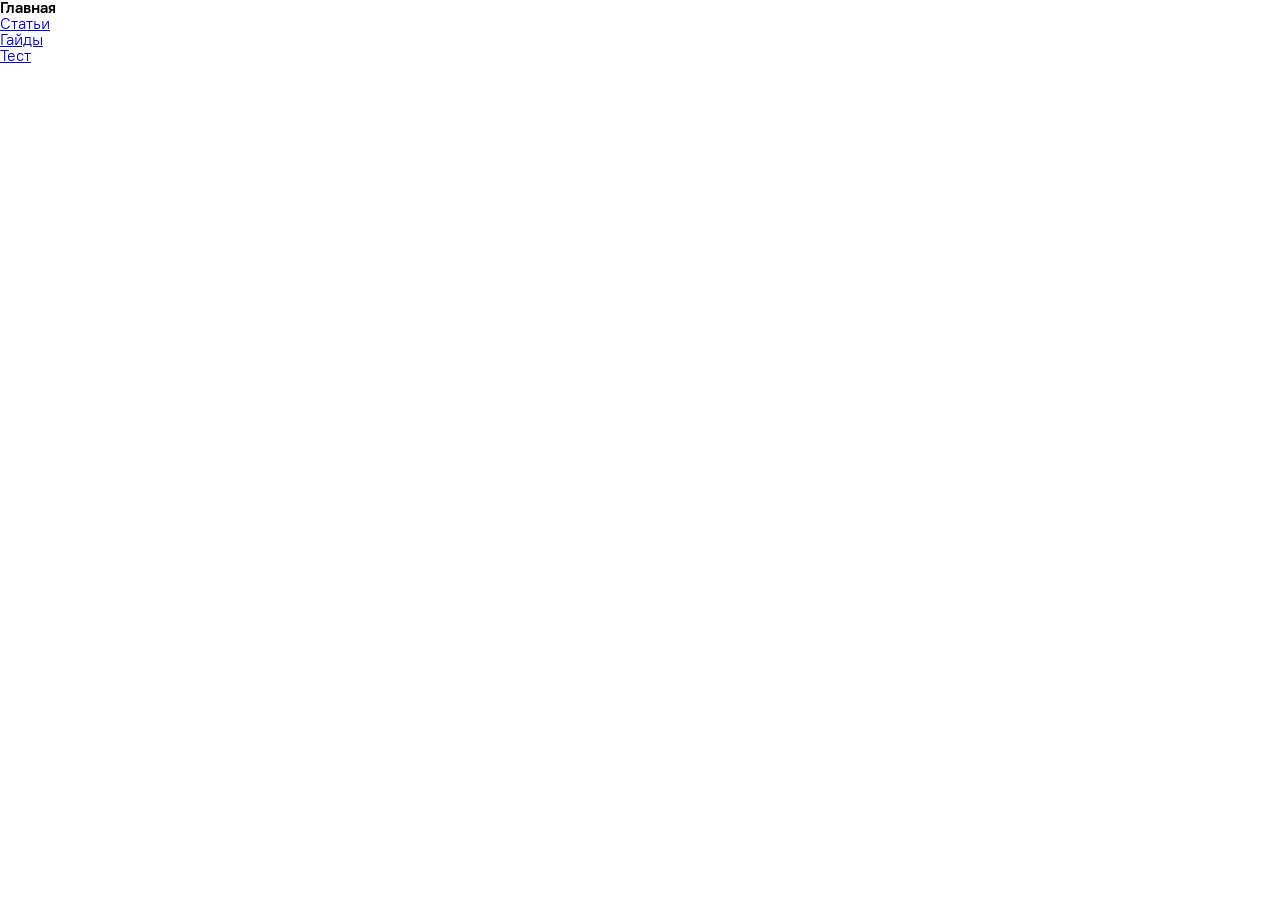
<file: docs/index.html>
<!doctype html><html lang="en"><head><meta charset="UTF-8"><meta name="viewport" content="width=device-width,initial-scale=1"><title>Главная</title><script defer="defer" src="main.js"></script><link href="main.css" rel="stylesheet"></head><body><h1>Главная</h1><ul><li><a href="pages/articles.html">Статьи</a></li><li><a href="pages/ guides.html">Гайды</a></li><li><a href="pages/tests.html">Тест</a></li></ul></body></html>
</file>
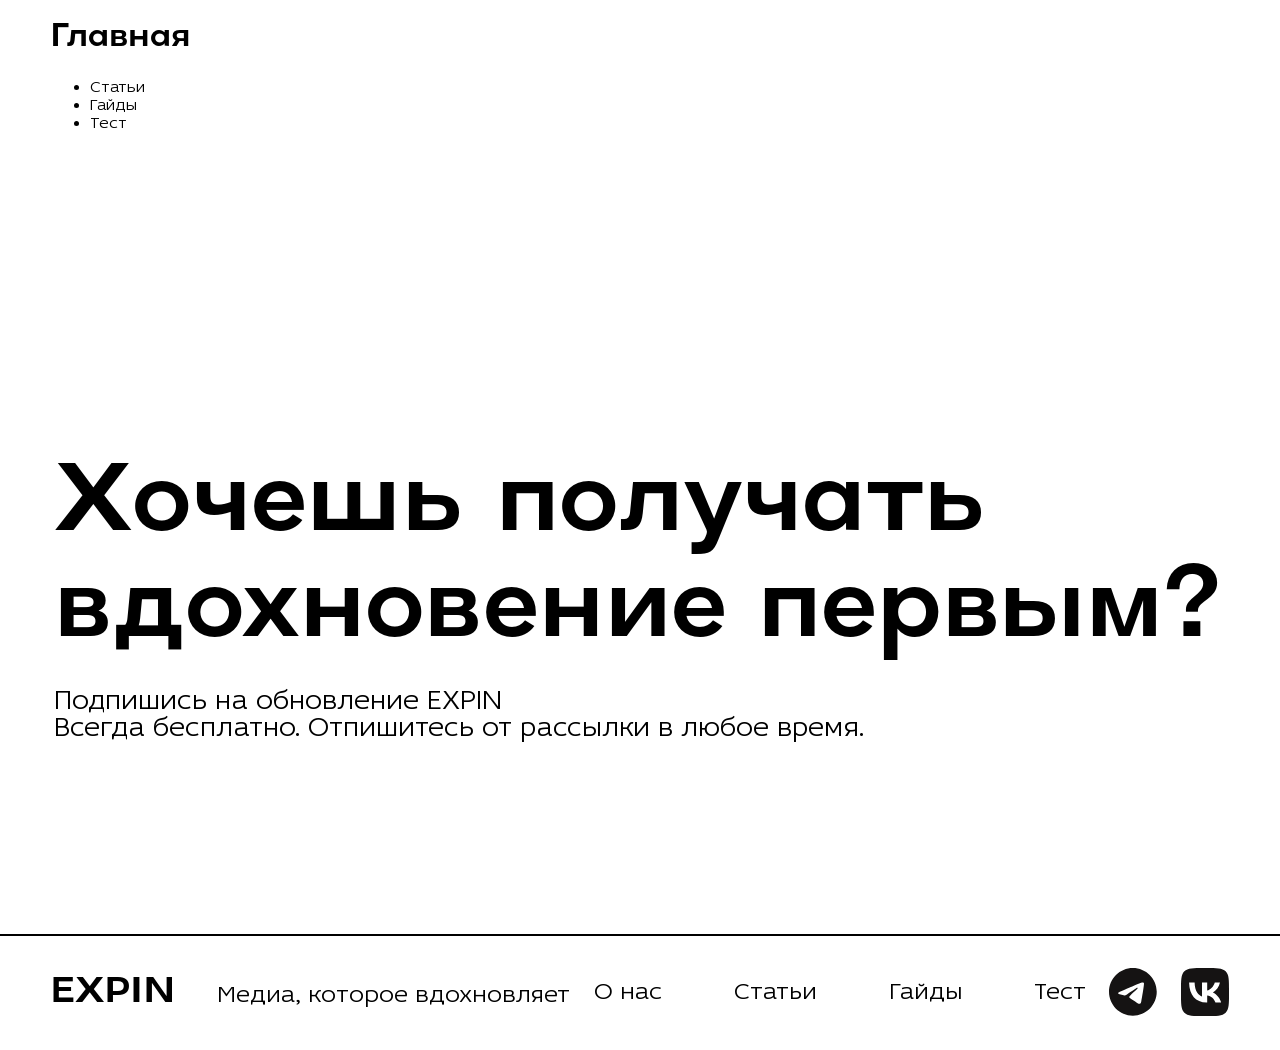
<file: src/index.html>
<!DOCTYPE html>
<html lang="en">
  <head>
    <meta charset="UTF-8" />
    <meta name="viewport" content="width=device-width, initial-scale=1.0" />
    <title>Главная</title>
    <link rel="stylesheet" href="stylesheets/index.css" />
    <link rel="stylesheet" href="stylesheets/fonts.css" />
  </head>
  <body>
    <h1>Главная</h1>

    <ul>
      <li><a href="pages/articles.html">Статьи</a></li>
      <li><a href="pages/guides.html">Гайды</a></li>
      <li><a href="pages/tests.html">Тест</a></li>
    </ul>

    <!-- subscribe section -->
    <section class="subscribe-section">
      <div class="center-block">
        <h1>Хочешь получать вдохновение первым?</h1>
        <p>
          Подпишись на обновление EXPIN <br />
          Всегда бесплатно. Отпишитесь от рассылки в любое время.
        </p>
      </div>
    </section>

    <!-- footer section -->
    <section class="footer-section">
      <div class="logo-and-slogan">
        <p class="logo">EXPIN</p>
        <p class="slogan">Медиа, которое вдохновляет</p>
      </div>
      <div class="menu">
        <a href="">О нас</a>
        <a href="">Статьи</a>
        <a href="">Гайды</a>
        <a href="">Тест</a>
      </div>
      <div class="socials">
        <a href=""
          ><img src="../src/images/TelegramVector.svg" alt="логотип телеграм"
        /></a>
        <a href=""
          ><img src="../src/images/VK-Vector2.svg" alt="логотип вконтакте"
        /></a>
      </div>
    </section>
  </body>
</html>
</file>
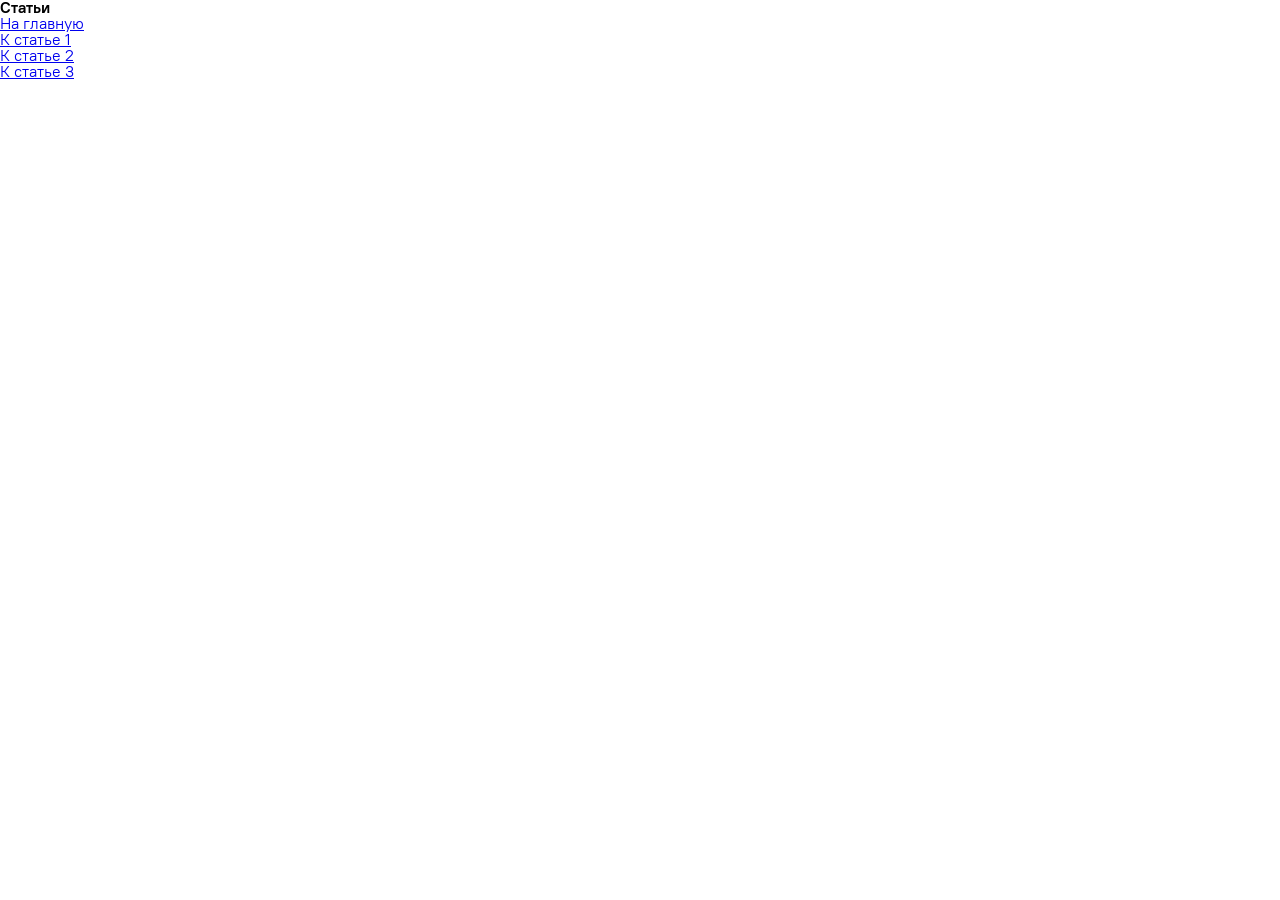
<file: docs/pages/articles.html>
<!doctype html><html lang="en"><head><meta charset="UTF-8"><meta name="viewport" content="width=device-width,initial-scale=1"><title>Статьи</title><script defer="defer" src="../main.js"></script><link href="../main.css" rel="stylesheet"></head><body><h1>Статьи</h1><ul><li><a href="../index.html">На главную</a></li><li><a href="../pages/articles/article1.html">К статье 1</a></li><li><a href="../pages/articles/article2.html">К статье 2</a></li><li><a href="../pages/articles/article3.html">К статье 3</a></li></ul></body></html>
</file>
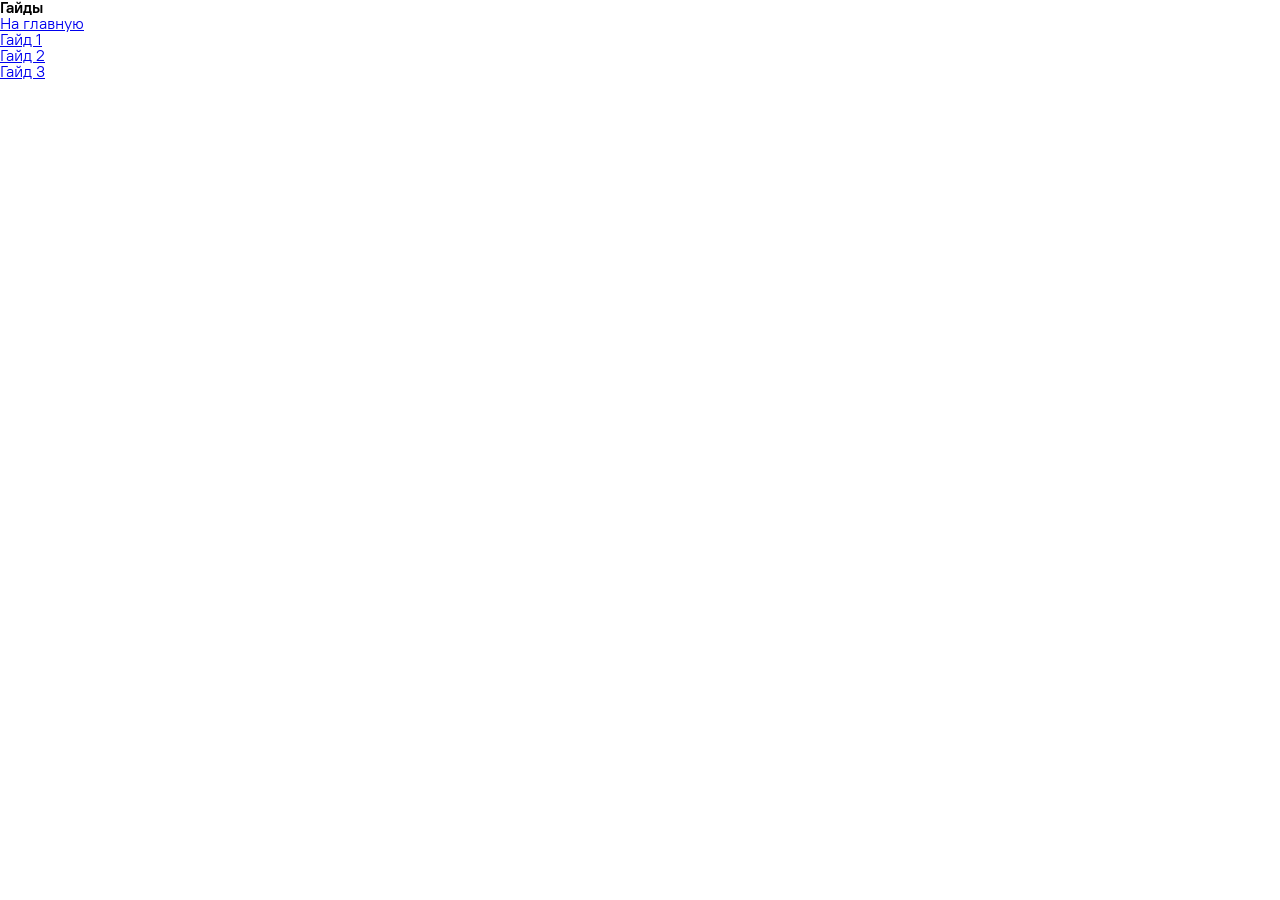
<file: docs/pages/guides.html>
<!doctype html><html lang="en"><head><meta charset="UTF-8"><meta name="viewport" content="width=device-width,initial-scale=1"><title>Гайды</title><script defer="defer" src="../main.js"></script><link href="../main.css" rel="stylesheet"></head><body><h1>Гайды</h1><ul><li><a href="../index.html">На главную</a></li><li><a href="../pages/guides/guid1.html">Гайд 1</a></li><li><a href="../pages/guides/guid2.html">Гайд 2</a></li><li><a href="../pages/guides/guide3.html">Гайд 3</a></li></ul></body></html>
</file>
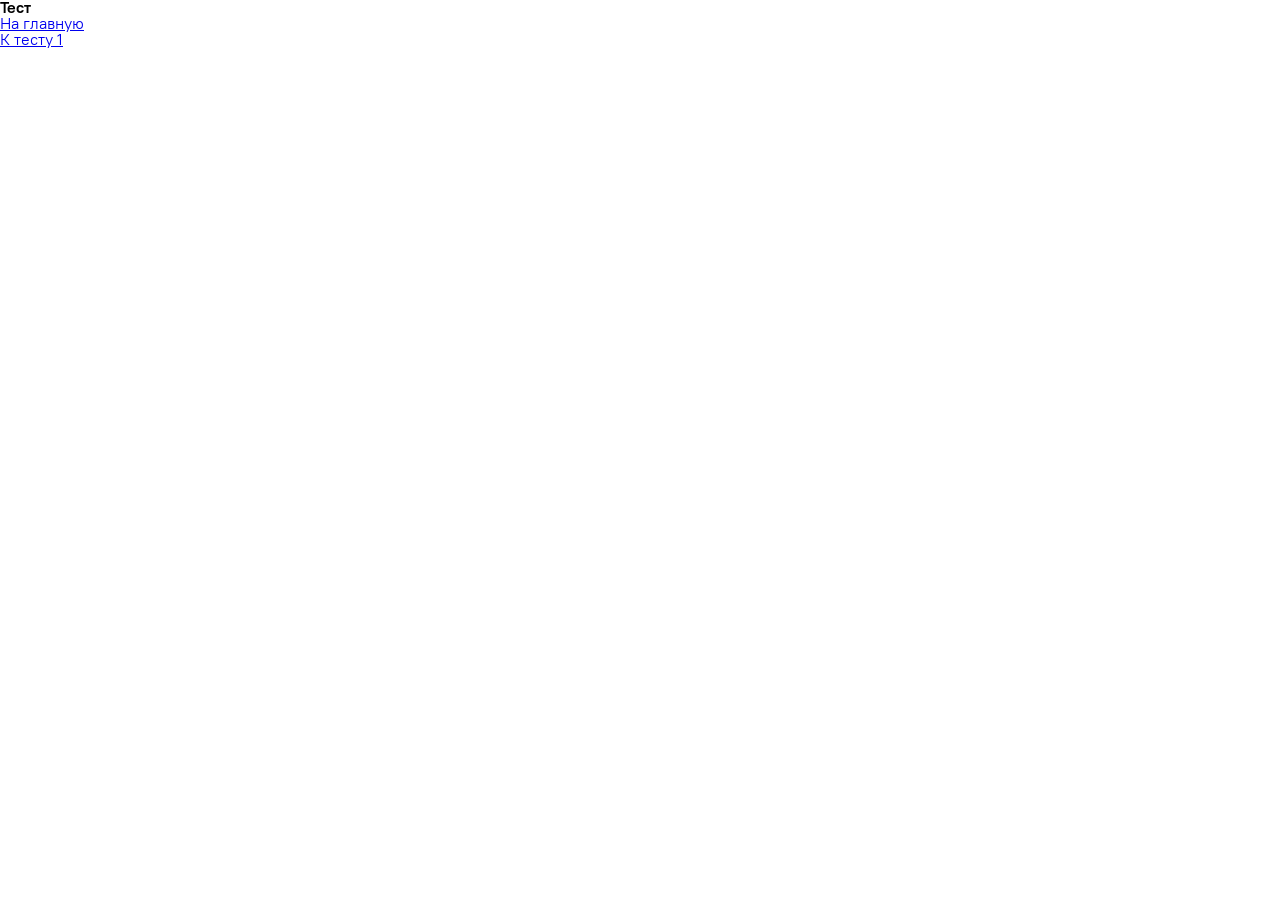
<file: docs/pages/tests.html>
<!doctype html><html lang="en"><head><meta charset="UTF-8"><meta name="viewport" content="width=device-width,initial-scale=1"><title>Тест</title><script defer="defer" src="../main.js"></script><link href="../main.css" rel="stylesheet"></head><body><h1>Тест</h1><ul><li><a href="../index.html">На главную</a></li><li><a href="../pages/tests/test1.html">К тесту 1</a></li></ul></body></html>
</file>
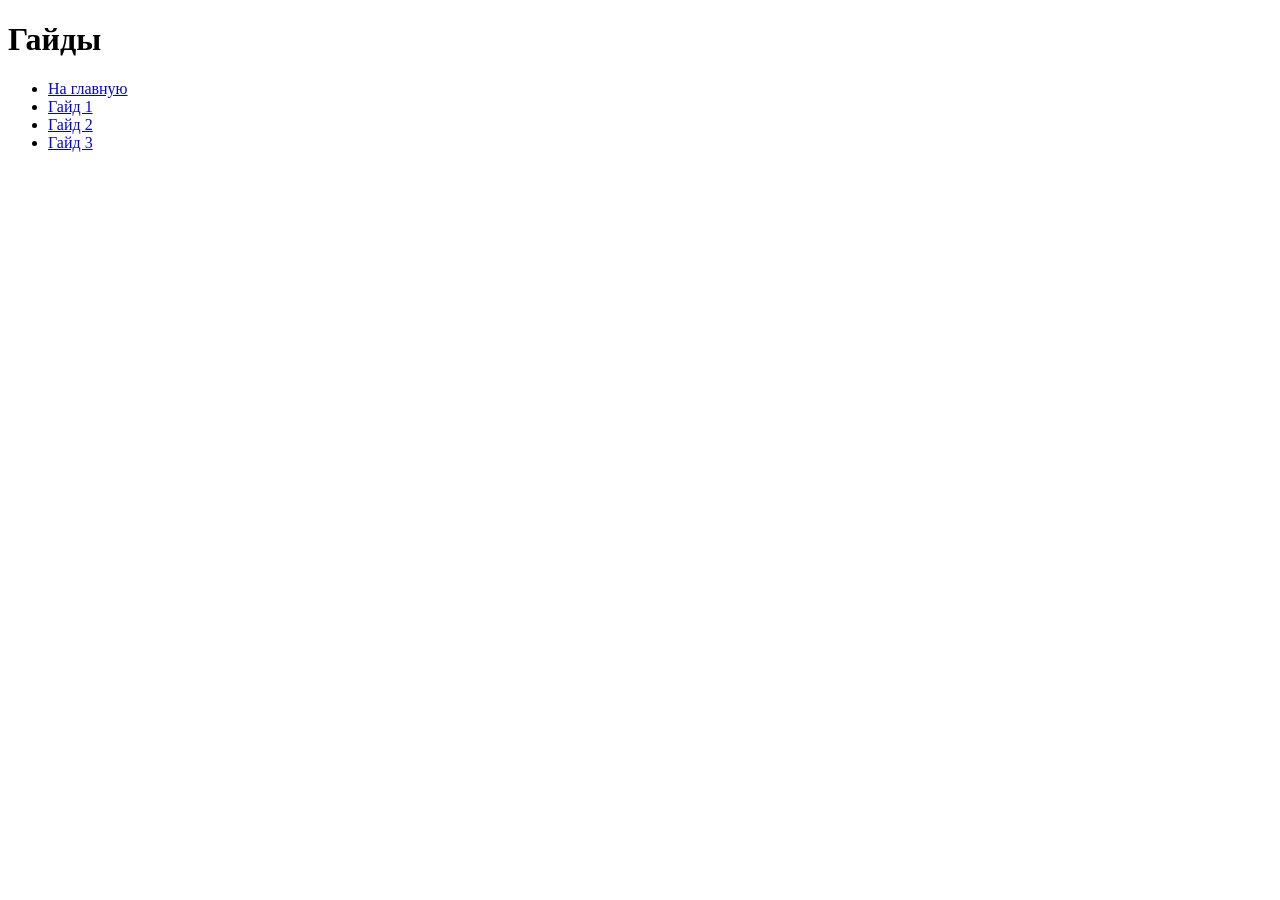
<file: src/pages/ guides.html>
<!DOCTYPE html>
<html lang="en">
<head>
    <meta charset="UTF-8">
    <meta name="viewport" content="width=device-width, initial-scale=1.0">
    <title>Гайды</title>
</head>
<body>
    <h1>Гайды</h1>
    <ul>
        <li><a href="../index.html">На главную</a></li>
        <li><a href="../pages/guides/guid1.html">Гайд 1</a></li>
        <li><a href="../pages/guides/guid2.html">Гайд 2</a></li>
        <li><a href="../pages/guides/guide3.html">Гайд 3</a></li>
    </ul>
</body>
</html>
</file>
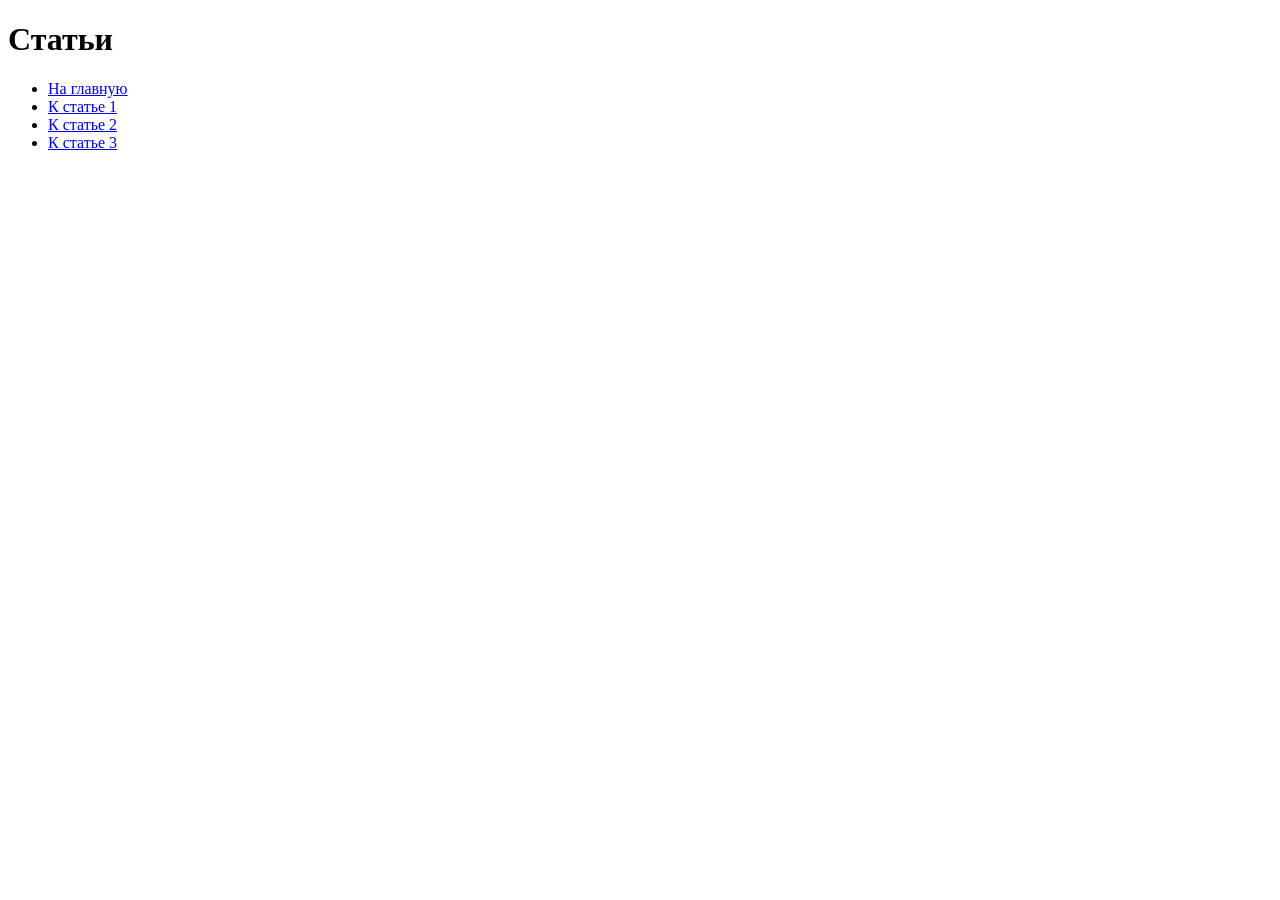
<file: src/pages/articles.html>
<!DOCTYPE html>
<html lang="en">
<head>
    <meta charset="UTF-8">
    <meta name="viewport" content="width=device-width, initial-scale=1.0">
    <title>Статьи</title>
</head>
<body>
    <h1>Статьи</h1>
    <ul>
        <li><a href="../index.html">На главную</a></li>
        <li><a href="../pages/articles/article1.html">К статье 1</a></li>
        <li><a href="../pages/articles/article2.html">К статье 2</a></li>
        <li><a href="../pages/articles/article3.html">К статье 3</a></li>
    </ul>
</body>
</html>
</file>
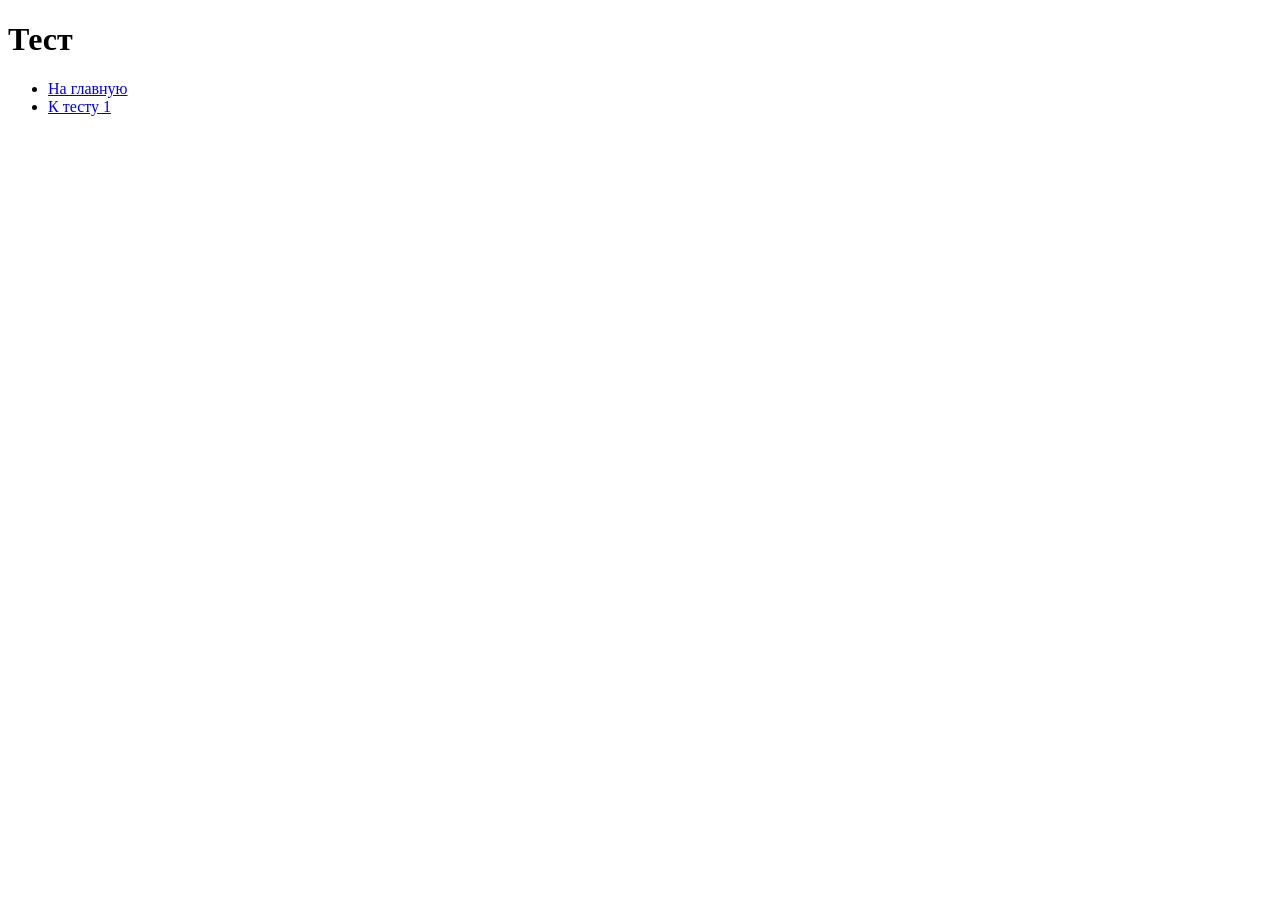
<file: src/pages/tests.html>
<!DOCTYPE html>
<html lang="en">
<head>
    <meta charset="UTF-8">
    <meta name="viewport" content="width=device-width, initial-scale=1.0">
    <title>Тест</title>
</head>
<body>
    <h1>Тест</h1>
    <ul>
        <li><a href="../index.html">На главную</a></li>
        <li><a href="../pages/tests/test1.html">К тесту 1</a></li>
    </ul>
</body>
</html>
</file>
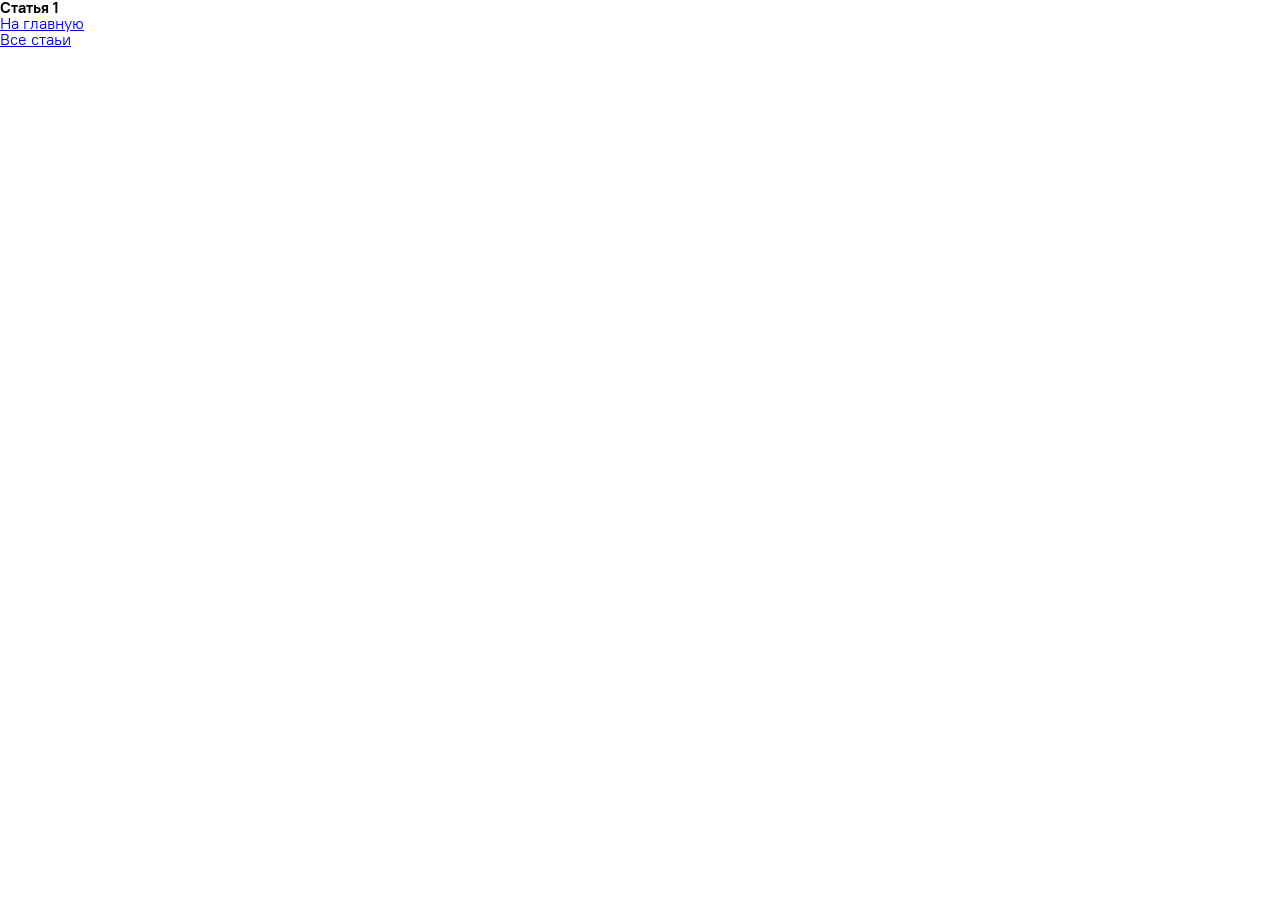
<file: docs/pages/articles/article1.html>
<html lang="en"></html><head><meta charset="UTF-8"><meta name="viewport" content="width=device-width,initial-scale=1"><title>Статья 1</title><script defer="defer" src="../../main.js"></script><link href="../../main.css" rel="stylesheet"></head><body><h1>Статья 1</h1><ul><li><a href="../../index.html">На главную</a></li><li><a href="../articles.html">Все стаьи</a></li></ul></body>
</file>
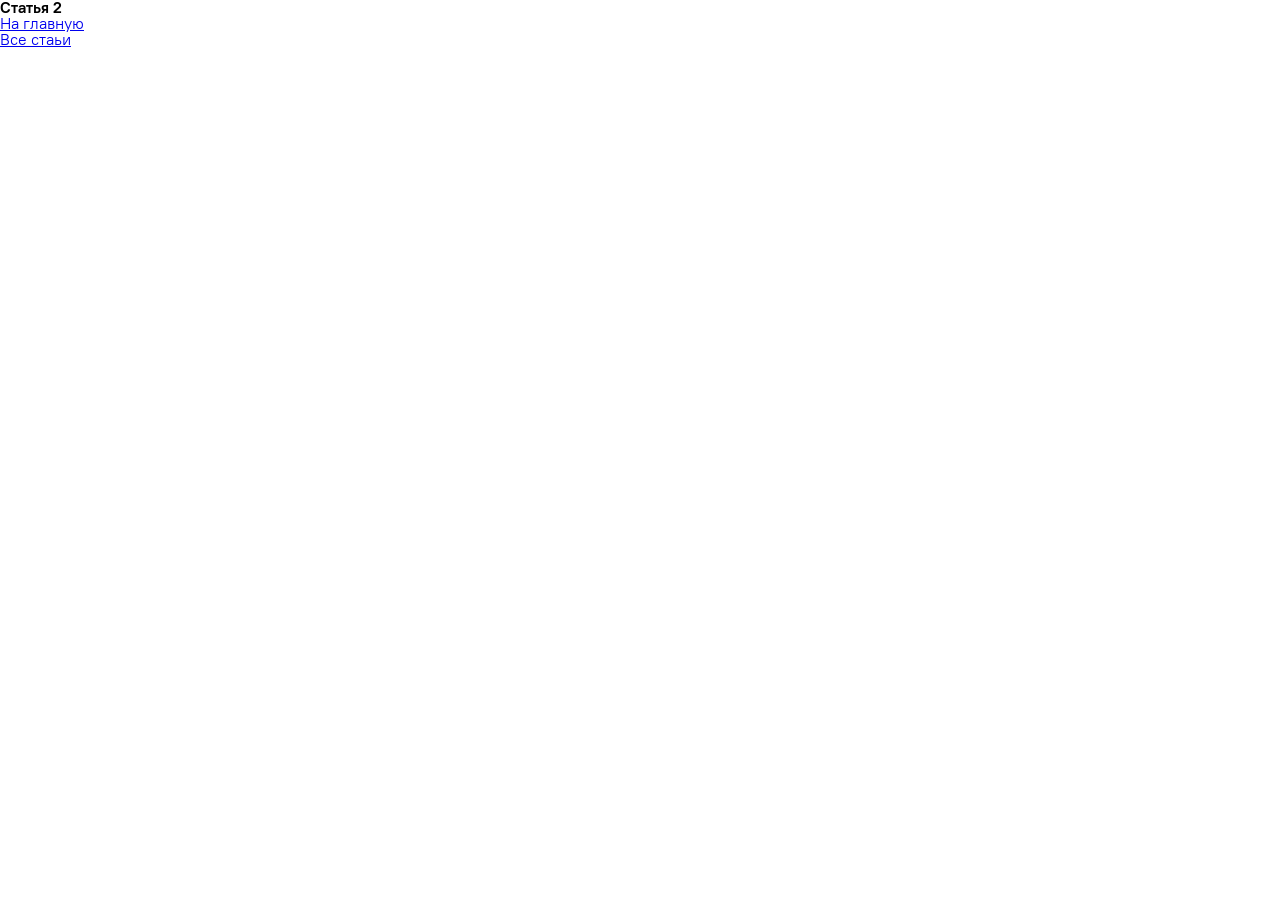
<file: docs/pages/articles/article2.html>
<html lang="en"></html><head><meta charset="UTF-8"><meta name="viewport" content="width=device-width,initial-scale=1"><title>Статья 2</title><script defer="defer" src="../../main.js"></script><link href="../../main.css" rel="stylesheet"></head><body><h1>Статья 2</h1><ul><li><a href="../../index.html">На главную</a></li><li><a href="../articles.html">Все стаьи</a></li></ul></body>
</file>
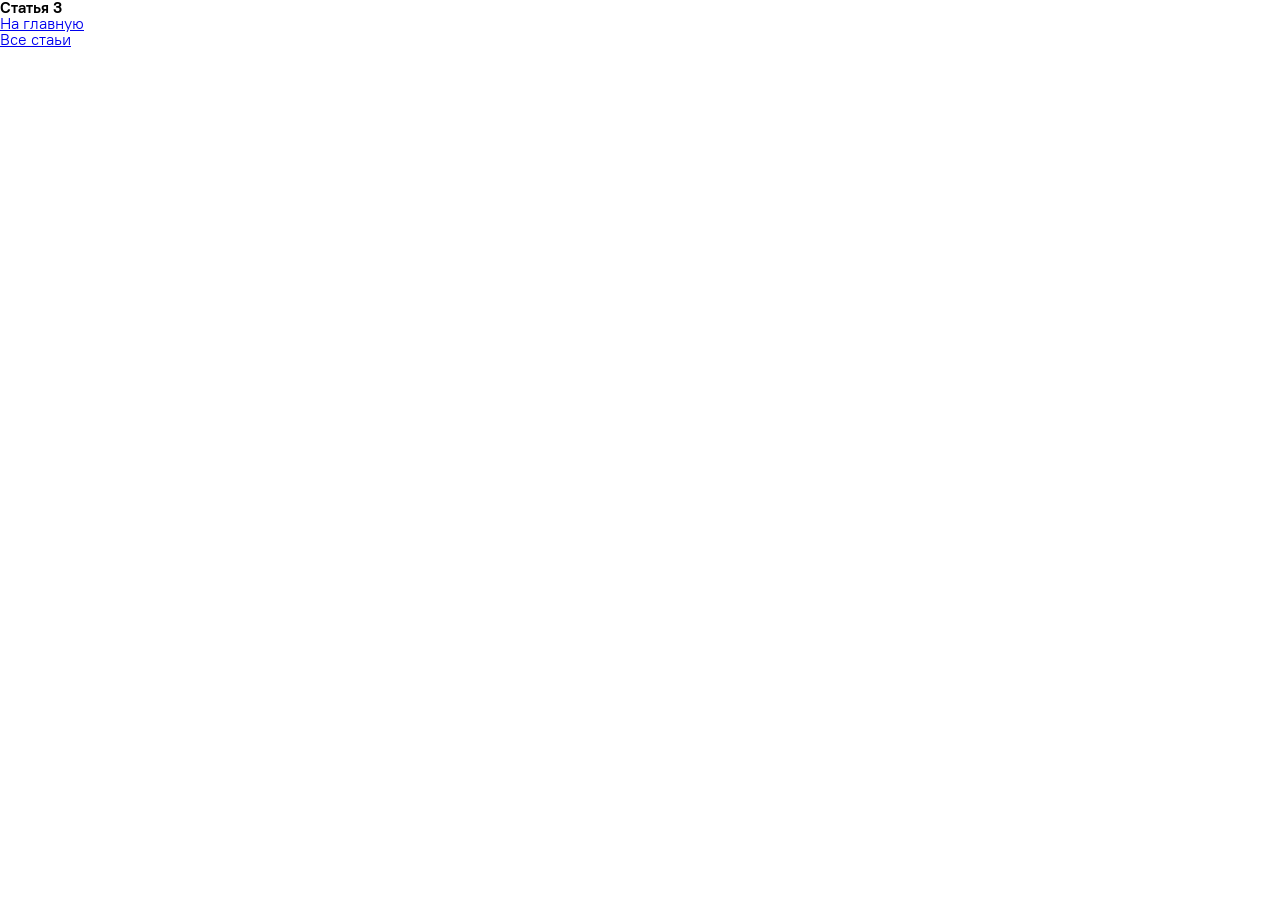
<file: docs/pages/articles/article3.html>
<html lang="en"></html><head><meta charset="UTF-8"><meta name="viewport" content="width=device-width,initial-scale=1"><title>Статья 3</title><script defer="defer" src="../../main.js"></script><link href="../../main.css" rel="stylesheet"></head><body><h1>Статья 3</h1><ul><li><a href="../../index.html">На главную</a></li><li><a href="../articles.html">Все стаьи</a></li></ul></body>
</file>
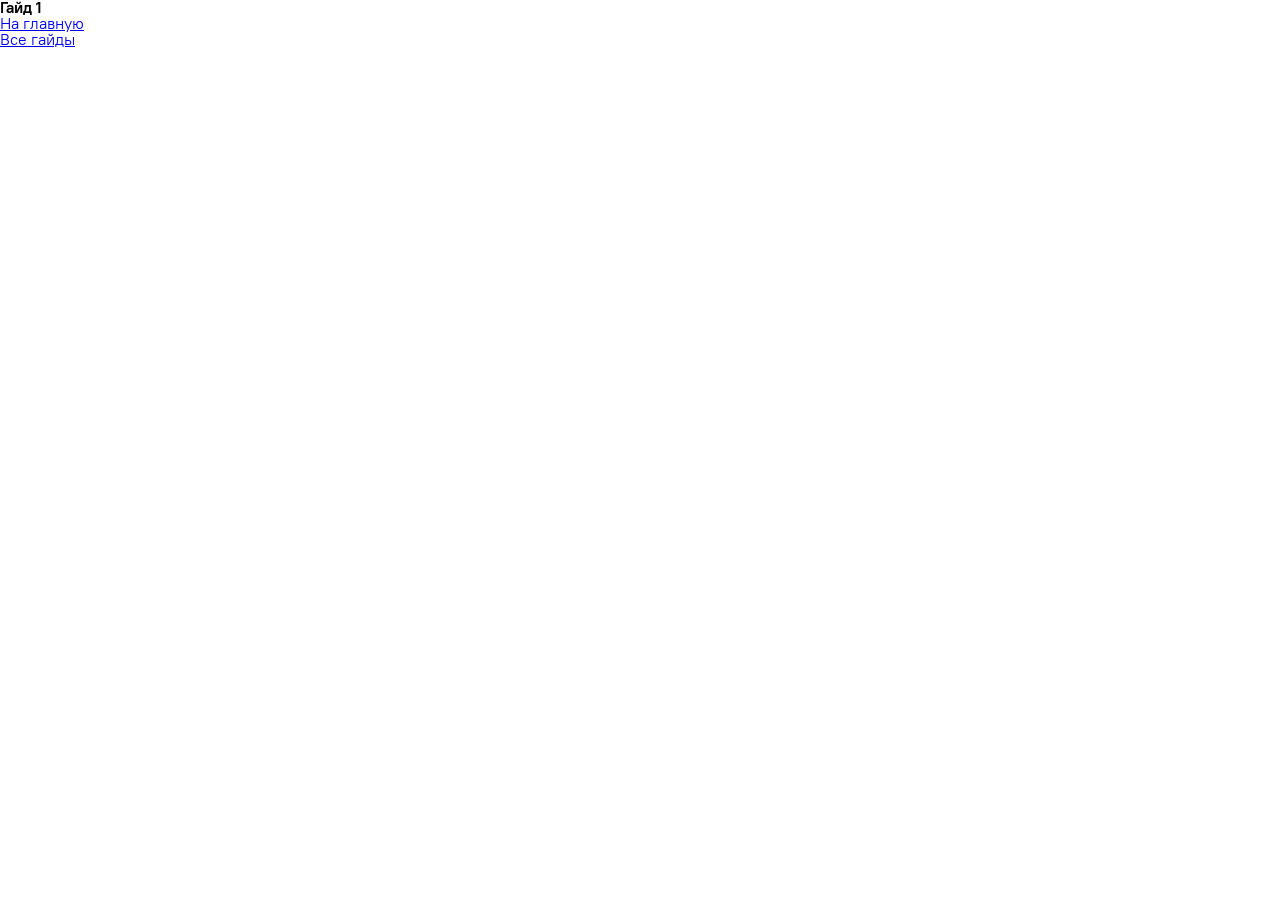
<file: docs/pages/guides/guid1.html>
<html lang="en"></html><head><meta charset="UTF-8"><meta name="viewport" content="width=device-width,initial-scale=1"><title>Гайд 1</title><script defer="defer" src="../../main.js"></script><link href="../../main.css" rel="stylesheet"></head><body><h1>Гайд 1</h1><ul><li><a href="../../index.html">На главную</a></li><li><a href="../ guides.html">Все гайды</a></li></ul></body>
</file>
<file: docs/main.css>
html, body, div, span, applet, object, iframe,
h1, h2, h3, h4, h5, h6, p, blockquote, pre,
a, abbr, acronym, address, big, cite, code,
del, dfn, em, img, ins, kbd, q, s, samp,
small, strike, strong, sub, sup, tt, var,
b, u, i, center,
dl, dt, dd, ol, ul, li,
fieldset, form, label, legend,
table, caption, tbody, tfoot, thead, tr, th, td,
article, aside, canvas, details, embed, 
figure, figcaption, footer, header, hgroup, 
menu, nav, output, ruby, section, summary,
time, mark, audio, video {
	margin: 0;
	padding: 0;
	border: 0;
	font-size: 100%;
	font: inherit;
	vertical-align: baseline;
}

article, aside, details, figcaption, figure, 
footer, header, hgroup, menu, nav, section {
	display: block;
}
body {
	line-height: 1;
}
ol, ul {
	list-style: none;
}
blockquote, q {
	quotes: none;
}
blockquote:before, blockquote:after,
q:before, q:after {
	content: '';
	content: none;
}
table {
	border-collapse: collapse;
	border-spacing: 0;
}
@font-face{
    font-family: 'PT Root UI';
    src: url(f82344daaacb5424b169.woff),
        url(f31c5219b0912845f393.woff2);
    font-weight: 700;
}
@font-face{
    font-family: 'PT Root UI';
    src: url(e24244df074291681cd3.woff),
        url(6f2ccf4ac327e1d6507e.woff2);
    font-weight: 500;
}
@font-face{
    font-family: 'PT Root UI';
    src: url(ea7178e3e5d27a1d3248.woff),
        url(b43dba986b9cde356afd.woff2);
    font-weight: 400;
}
@font-face{
    font-family: 'PT Root UI';
    src: url(8bf08d3a5b04f523d0d4.woff),
        url(f0497492db8214d4938e.woff2);
    font-weight: 300;
}
body {
    font-family: 'PT Root UI', Arial, Helvetica, sans-serif;
}
h1{
    font-weight: 700;
}
h2{
    font-weight: 500;
}
h3{
    font-weight: 400;
}
h4{
    font-weight: 300;
}
</file>
<file: src/stylesheets/index.css>
body {
  margin: 0 50px 0 50px;
  padding: 0;
  font-family: sans-serif;
}

p {
  font-family: 'IdealistSans';
}

a {
  font-family: 'IdealistSans';
  text-decoration: none;
  color: #000000;
}

h1 {
  font-family: 'Handil Pro', sans-serif;
  font-weight: 500;
}

/* subscribe section */
.subscribe-section {
  height: 100vh;
  display: flex;
  justify-content: center;
  align-items: center;
}
.center-block {
  display: flex;
  flex-direction: column;
  align-items: flex-start;
  text-align: left;
  width: fit-content;
  max-width: 1173px;
}
.subscribe-section h1 {
  font-size: 96px;
  margin: 0 0 24px 0;
}
.subscribe-section p {
  font-size: 27px;
  margin: 0;
}

/* footer section */
.footer-section {
  margin: -114px -50px 0 -50px;
  display: flex;
  align-items: center;
  justify-content: space-between;
  border-top: 2px solid #000000;
  height: 114px;
}
.logo-and-slogan {
  margin-left: 50px;
  display: flex;
  align-items: baseline;
  gap: 41px;
}
.logo {
  font-family: 'Handil Pro';
  font-size: 36px;
}
.slogan {
  font-size: 24px;
}
.menu {
  display: flex;
  font-size: 24px;
  color: #000000;
  gap: 72px;
}
.socials {
  margin-right: 50px;
  line-height: 0;
  display: flex;
  gap: 24px;
}
</file>
<file: src/stylesheets/fonts.css>
/* @font-face{
    font-family: 'PT Root UI';
    src: url('../fonts/pt-root-ui_bold.woff'),
        url('../fonts/pt-root-ui_bold.woff2');
    font-weight: 700;
}
@font-face{
    font-family: 'PT Root UI';
    src: url('../fonts/pt-root-ui_medium.woff'),
        url('../fonts/pt-root-ui_medium.woff2');
    font-weight: 500;
}
@font-face{
    font-family: 'PT Root UI';
    src: url('../fonts/pt-root-ui_regular.woff'),
        url('../fonts/pt-root-ui_regular.woff2');
    font-weight: 400;
}
@font-face{
    font-family: 'PT Root UI';
    src: url('../fonts/pt-root-ui_light.woff'),
        url('../fonts/pt-root-ui_light.woff2');
    font-weight: 300;
} */
@font-face {
  font-family: 'Handil Pro';
  src: url('../fonts/HandilPro-Medium.woff');
  font-weight: 500;
}
@font-face {
  font-family: 'IdealistSans';
  src: url('../fonts/IdealistSans-Light.woff');
  font-weight: 300;
}
</file>
